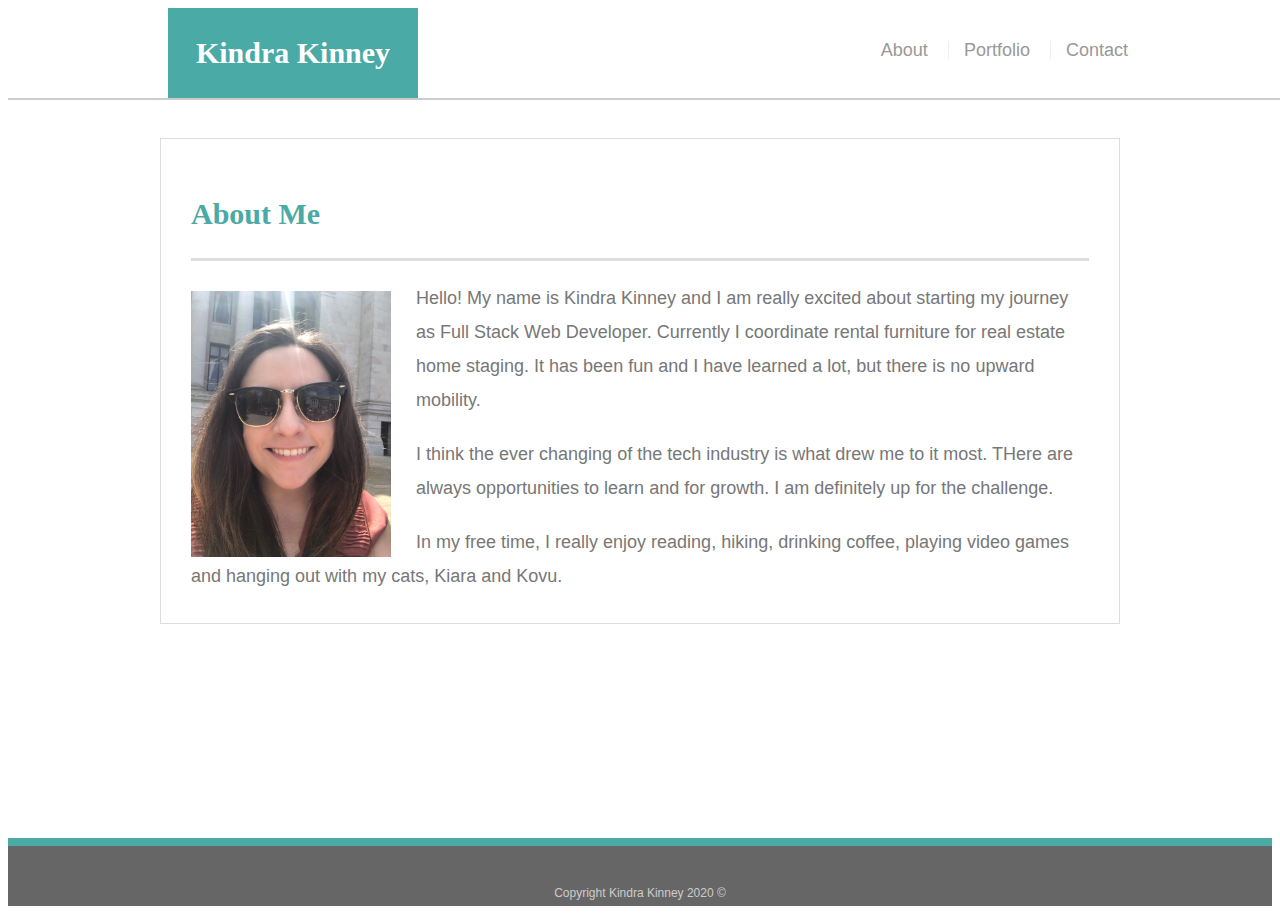
<file: index.html>
<!doctype html>
<html lang="en-us">

<head>
  <meta charset="UTF-8">
  <title>About | Kindra Kinney</title>
  <link rel="stylesheet" type="text/css" href="assets/css/style.css">
</head>

<body>

  <header id="masthead">
    <div class="container">
      <a href="index.html" id="logo">Kindra Kinney</a>
      <nav>
        <a href="index.html">About</a>
        <a href="portfolio.html">Portfolio</a>
        <a href="contact.html">Contact</a>
      </nav>
    </div>
  </header>

  <div id="main-container" class="container">
    <section class="main-section">
      <h1>About Me</h1>

      <img src="assets/images/selfie.jpeg" class="auth-image" alt="Your Name">

      <p>Hello! My name is Kindra Kinney and I am really excited about starting my journey as Full Stack Web Developer. Currently I coordinate rental furniture for real estate home staging. It has been fun and I have learned a lot, but there is no upward mobility.</p>

      <p>I think the ever changing of the tech industry is what drew me to it most. THere are always opportunities to learn and for growth. I am definitely up for the challenge.</p>

      <p>In my free time, I really enjoy reading, hiking, drinking coffee, playing video games and hanging out with my cats, Kiara and Kovu.</p>
    </section>

  </div>

  <footer>
    <div class="container">
      Copyright Kindra Kinney 2020 &copy; 
    </div>
  </footer>
</body>

</html>
</file>
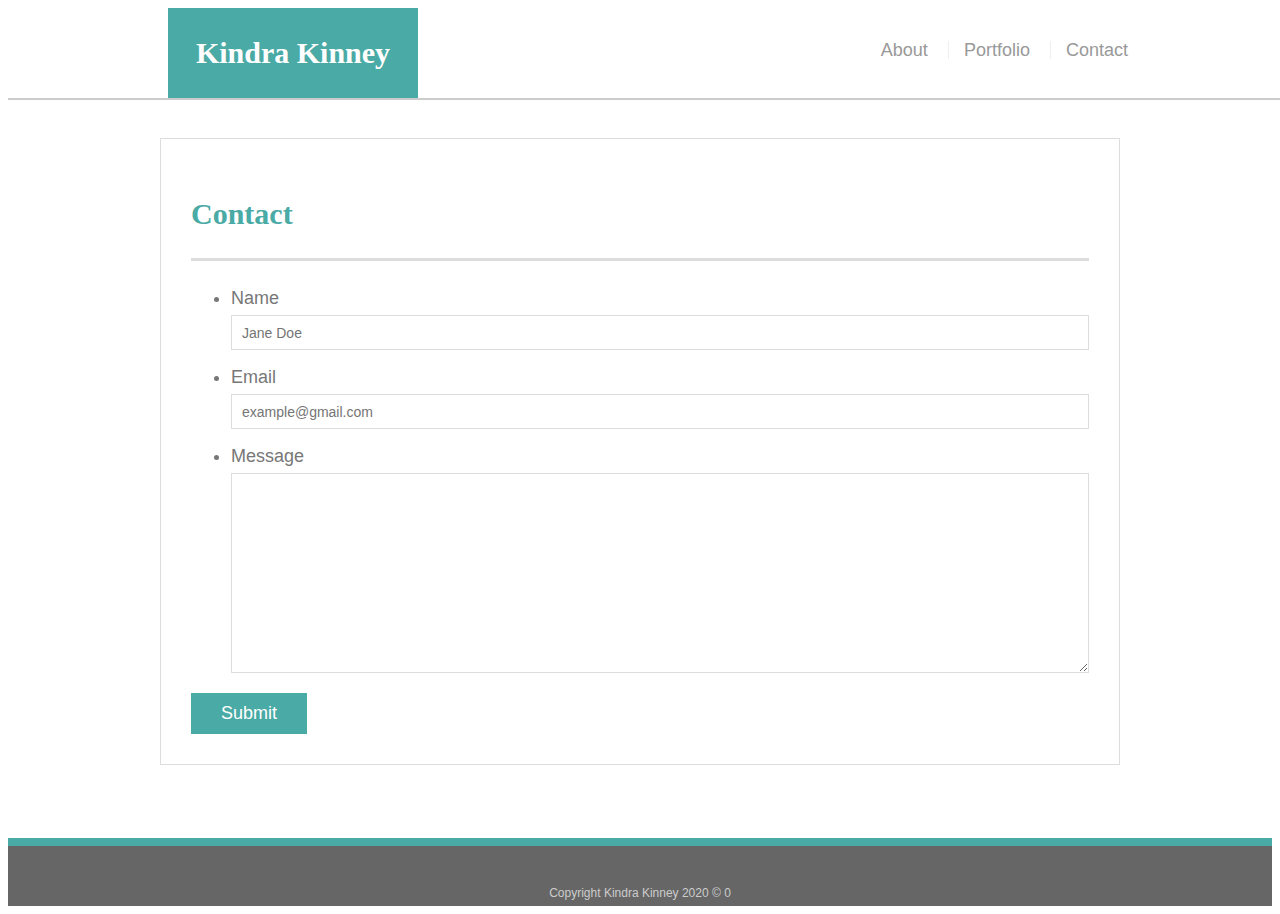
<file: contact.html>
<!doctype html>
<html lang="en-us">

<head>
  <meta charset="UTF-8">
  <title>Contact |Kindra Kinney</title>
  <link rel="stylesheet" type="text/css" href="assets/css/style.css">
</head>

<body>

  <header id="masthead">
    <div class="container">
      <a href="index.html" id="logo">Kindra Kinney</a>
      <nav>
        <a href="index.html">About</a>
        <a href="portfolio.html">Portfolio</a>
        <a href="contact.html">Contact</a>
      </nav>
    </div>
  </header>

  <div id="main-container" class="container">
    <section class="main-section">
      <h1>Contact</h1>

      <form id="contact-form">
        <ul>
          <li>
            <label for="name">Name</label>
            <input type="text" id="name" name="name" placeholder="Jane Doe" required="required">
          </li>
          <li>
            <label for="email">Email</label>
            <input type="email" id="email" name="email" placeholder="example@gmail.com" required="required">
          </li>
          <li>
            <label for="message">Message</label>
            <textarea id="message" name="message" required="required"></textarea>
          </li>
        </ul>
        <input type="submit">
      </form>

    </section>

  </div>

  <footer>
    <div class="container">
      Copyright Kindra Kinney 2020 &copy; 0
    </div>
  </footer>
</body>

</html>
</file>
<file: assets/css/style.css>
body {
  font-family: Arial, "Helvetica Neue", Helvetica, sans-serif;
  font-size: 18px;
  line-height: 34px;
  color: #777777;
}
* {
  box-sizing: border-box;
}
/* general */
.container {
  width: 100%;
  max-width: 960px;
  margin: 0 auto;
  clear: both;
}
h1,
h2,
h3,
p {
  margin-bottom: 20px;
}
p:last-child {
  margin-bottom: 0;
}
h1,
h2,
h3 {
  font-family: Georgia, Times, "Times New Roman", serif;
  font-weight: 700;
  color: #4aaaa5;
}
h1 {
  padding-bottom: 20px;
  font-size: 30px;
  line-height: 49px;
  border-bottom: 3px solid #dddddd;
}
h2,
h3 {
  font-size: 22px;
}
/* header */
#masthead {
  position: fixed;
  z-index: 99;
  width: 100%;
  margin: 0 0 30px;
  overflow: auto;
  color: #ffffff;
  background: #ffffff;
  border-bottom: 2px solid #cccccc;
}
#logo {
  float: left;
  width: 250px;
  height: 90px;
  font-family: Georgia, Times, "Times New Roman", serif;
  font-size: 30px;
  font-weight: 700;
  line-height: 90px;
  color: #ffffff;
  text-align: center;
  text-decoration: none;
  background: #4aaaa5;
}
nav {
  float: right;
  margin-top: 25px;
}
nav a {
  display: inline-block;
  padding-left: 15px;
  margin-left: 15px;
  line-height: 18px;
  color: #999;
  text-decoration: none;
  border-left: 1px solid #efefef;
}
nav a:first-child {
  border-left: 0 none;
}
/* footer */
footer {
  padding: 30px 0;
  clear: both;
  font-size: 12px;
  color: #ffffff;
  color: #cccccc;
  text-align: center;
  background: #666666;
  border-top: 8px solid #4aaaa5;
  height: 50px;
}
h3, h2 {
  padding-bottom: 20px;
  margin-bottom: 15px;
  line-height: 22px;
  border-bottom: 2px solid #eeeeee;
}
/* main */
#main-container {
  padding-top: 130px;
  min-height: calc(100vh - 70px);
}
.main-section {
  float: left;
  width: 100%;
  max-width: 960px;
  padding: 30px;
  margin: 0 0 40px;
  background: #ffffff;
  border: 1px solid #dddddd;
}
/* portfolio page */
.work {
  position: relative;
  float: left;
  width: 274px;
  margin: 20px 0 25px;
  overflow: auto;
}
.work:nth-child(even) {
  margin-right: 40px;
}
.work img {
  width: 100%;
  border: 0 none;
  opacity: 0.8;
}
.work h3 {
  position: absolute;
  bottom: 20px;
  width: 100%;
  padding: 15px;
  margin-bottom: 0;
  font-weight: 300;
  line-height: 30px;
  color: #ffffff;
  text-align: center;
  background: #4aaaa5;
  border-bottom: 0;
}
.auth-image {
  float: left;
  width: 200px;
  height: auto;
  margin-top: 10px;
  margin-right: 25px;
}
/* contact page */
#contact-form ul {
  margin-bottom: 20px;
}
#contact-form li {
  margin-bottom: 10px;
}
label,
input[type=text],
input[type=email],
textarea {
  display: block;
  width: 100%;
}
input[type=text],
input[type=email],
textarea {
  height: 35px;
  padding: 0 10px;
  font-size: 14px;
  border: 1px solid #dddddd;
}
textarea {
  height: 200px;
}
input[type=submit] {
  padding: 10px 30px;
  font-size: 18px;
  color: #ffffff;
  cursor: pointer;
  background: #4aaaa5;
  border: 0 none;
}
</file>
